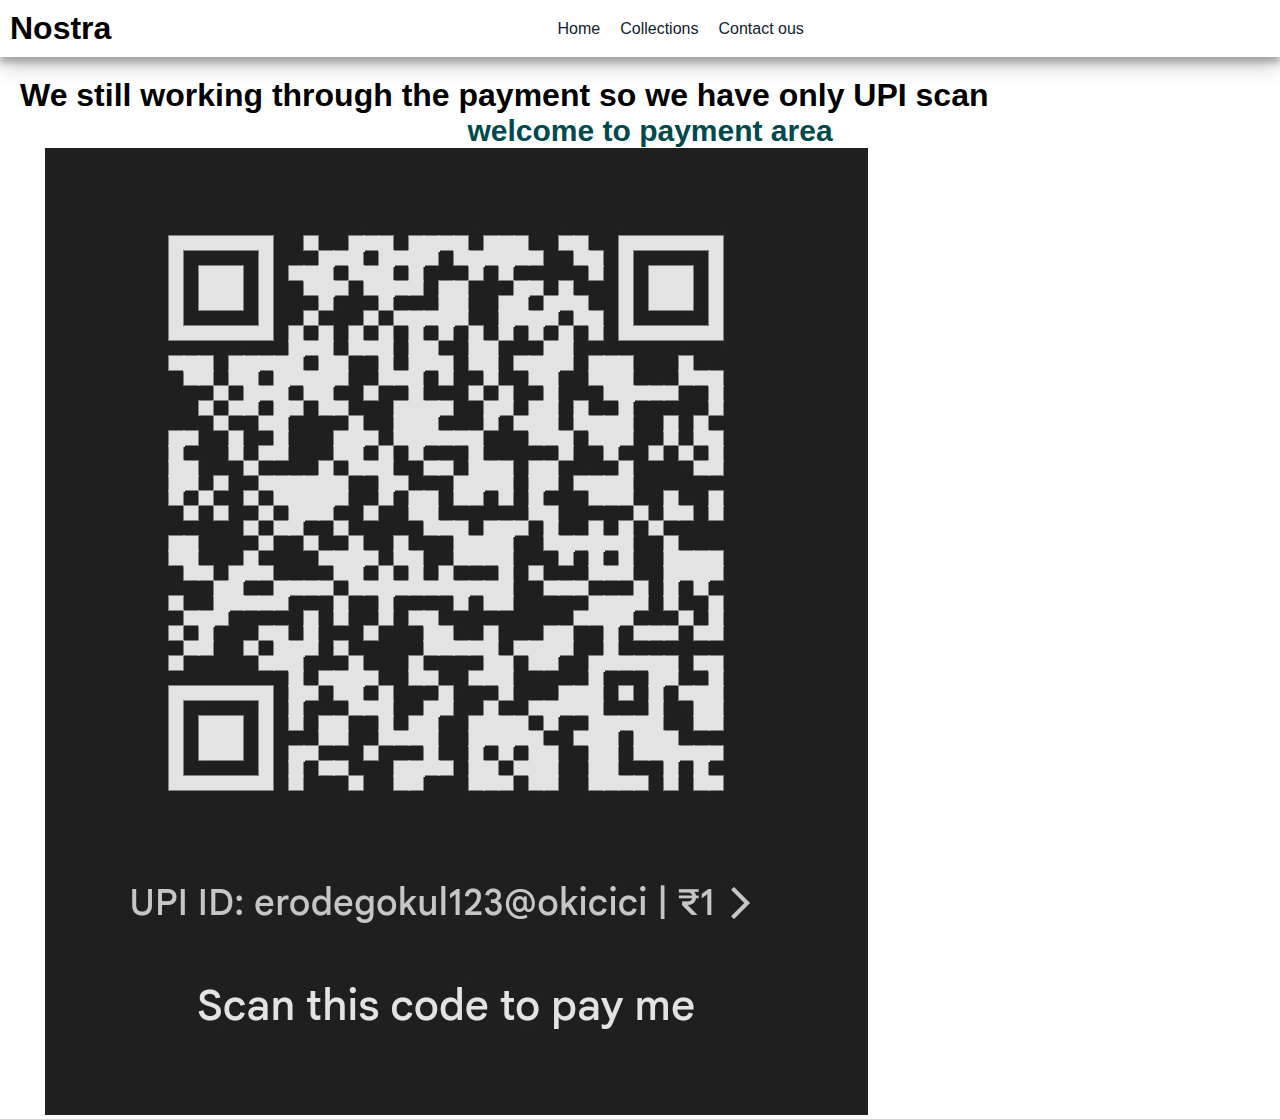
<file: payment.html>
<!DOCTYPE html>
<html lang="en">
<head>
    <meta charset="UTF-8">
    <meta name="viewport" content="width=device-width, initial-scale=1.0">
    <title>payment</title>
    <link rel="stylesheet" href="./style.css">
</head>
<body>

    <nav class="navbar">
        <h1>Nostra</h1>
        <div class="navbar-links">
        <p class="navbar-link"><a href="">Home</a></p>
        <p class="navbar-link"><a href="./search.html">Collections</a></p>
        <p class="navbar-link"><a href="">Contact ous</p>
        </div>
    
        <div class="navbar-menu-toggle" onclick="showNavbar()">
            <i class="fa-solid fa-bars"></i>
            </div>
        </nav>
        <!--Side Navbar-->
    <div class="side-navbar">
        <p style="text-align: right;">
        <i class="fa-solid fa-xmark"></i>
        </p>
        <div class="side-navbar-links">
        <p class="side-navbar-link"><a href="">Home</a></p>
        <p class="side-navbar-link"><a href="">Collections</a></p>
        <p class="side-navbar-link"> <a href="">Contact</a></p>
        </div>
        </div>



        <div class="payment-d">


        <h1> We still working through the payment so we have only <spam><b>UPI</b></spam> scan</h1>
<h3 class="newone">welcome to payment area</h3>
<div class="payment">
    <img src="./WhatsApp Image 2024-04-08 at 12.21.49 PM (2).jpeg " alt=""  >
</div>
    </div>
 
 
    
</body>
</html>
</file>
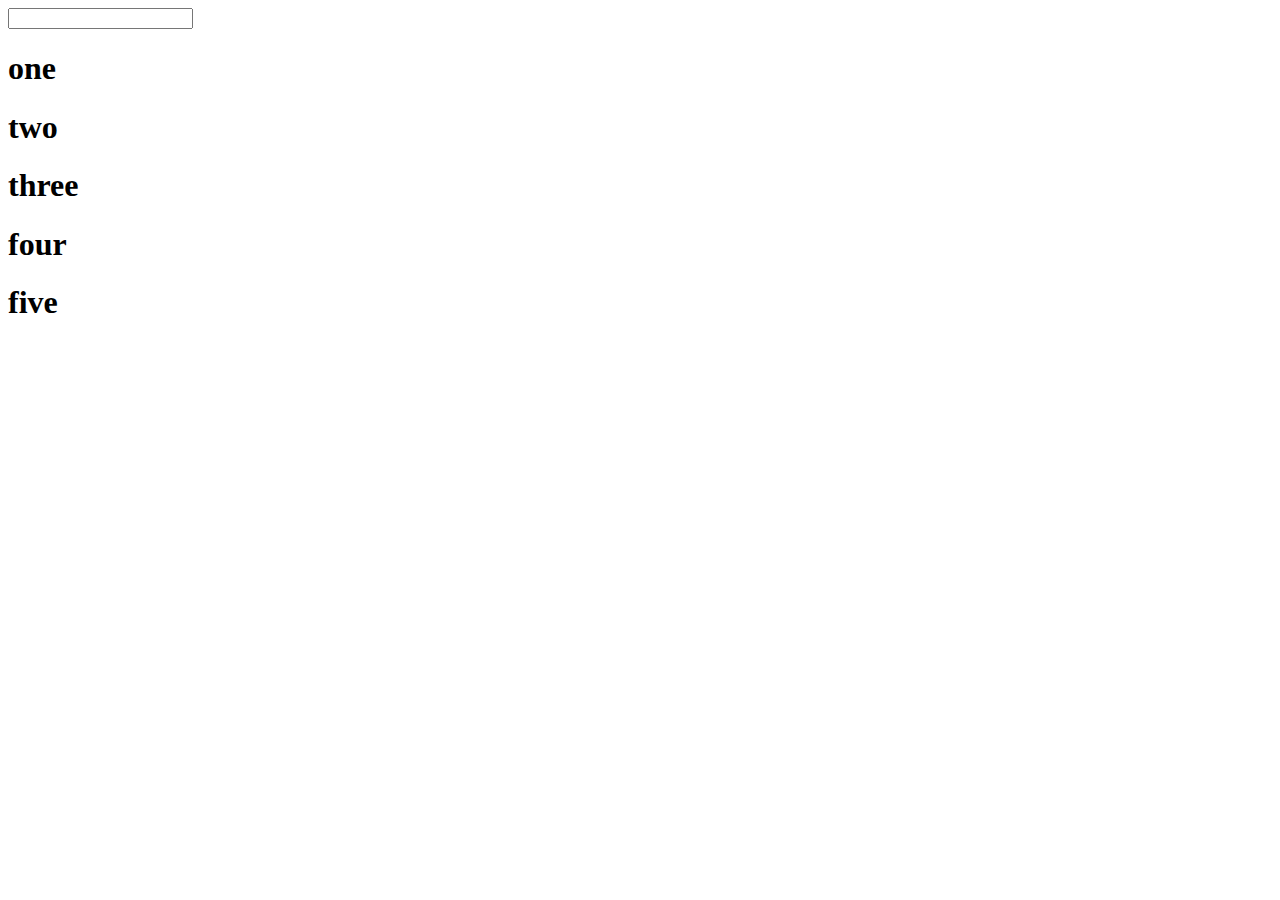
<file: search.html>
<!DOCTYPE html>
<html lang="en">
<head>
    <meta charset="UTF-8">
    <meta name="viewport" content="width=device-width, initial-scale=1.0">
    <title>search</title>
</head>
<body>
    <input type="text" oninput="check(event)">

    <div>
        <h1>one</h1>
        <h1>two</h1>
        <h1>three</h1>
        <h1>four</h1>
        <h1>five</h1>
    </div>

    <script>
        var container = document.querySelector("div");
        var elements = container.querySelectorAll("h1");
        console.log(elements);

        function check(event) {
            var enteredText = event.target.value.toUpperCase();
            
            for (var i = 0; i < elements.length; i++) {
                if (elements[i].textContent.toUpperCase().indexOf(enteredText) < 0) {
                    elements[i].style.display = "none";
                } else {
                    elements[i].style.display = "block";
                }
            }
        }
    </script>
</body>
</html>
</file>
<file: style.css>
*{
    padding: 0;
    margin: 0;
    }
    body{
    font-family: 'Poppins', sans-serif;
    }
    .navbar{
    display: flex;
    justify-content: space-between;
    align-items: center;
    padding: 10px;
    box-shadow: rgba(0, 0, 0, 0.19) 0px 10px 20px, rgba(0, 0, 0, 0.23) 0px 6px 6px;
    }
    .navbar-links{
    display: flex;
    column-gap: 20px;
    }
    .navbar-links a{
        text-decoration: none;
        color: #10232C;
    }
    .navbar-links a:hover{
        text-decoration: underline;
        color: #1D232C;
    }
    .navbar-menu-toggle{
        display: none;
        }

/*Side Navbar*/
.side-navbar{
    background-color: #10232C;
    width: 50%;
    height: 100%;
    position: fixed;
    top: 0;
    left: 0;
    padding: 20px;
    color: white;
    display: none;
    }
.side-navbar-link{
        margin-bottom: 30px;
        }
.side-navbar-links a{
        text-decoration: none;
        color: white;
        }
.side-navbar-links a:hover{
        text-decoration: underline
        }
/* header */
.header{
    display:flex;
    justify-content: center;
    gap: 50px;
    padding: 50px;

}
.header-button{
    padding-left:20px;
    padding-right: 20px;
    padding-top: 10px;
    padding-bottom: 10px;
    margin-top:10px;
    background-color: #10232C;
    color: white;
    cursor: pointer;

}
.service{
    padding: 20px;
}
.service-container-1{
    display:flex;
 justify-content: space-between;
 align-items: center;
}
.service-container-2{
    display: flex;
    justify-content: space-between;
    align-items: center;
    gap: 10px;


}
.service-container-2 div{
    background-color: #f2f4f7;
    border-radius: 5px;
    padding: 10px;
}
.new-arrival{
    display: flex;
    justify-content: space-between;
    flex-wrap:wrap ;
    padding-left: 35px;

}
.new-arrival-container{
    position: absolute;
    flex-basis: 20%;

}
.new-arrival button{
    padding-left: 10%;
    padding-right: 10%;
    padding-top: 5%;
    padding-bottom: 5%;
    margin-top: 10px;
    color:#1d232c;
    position: relative;
    top: -32% ;
    left: 18%;
    border-radius: 10px;
    border: none;
    


}
.new {
    display: flex;
    flex-direction: column;
    align-items: center;
}
.new input {
    padding: 11px;
    width: 80vw;
    margin-bottom: 10px;
    border:solid black 3px;
    margin-top: 20px;
     
}
.new button{
    margin-top: 10px;
    color: #F2F4F7;
    background-color: #10232C;
    border-radius: 10px;
    padding: 10px;
}
.footer{
    margin-top: 20px;
    padding: 40px;
    background-color: #10232C;
    color: #F2F4F7;
}

.product-section{
    margin-top: 20px;
}
.product{
    flex-wrap: wrap;
}
.product-search{
    width: 80%;
    border: solid ;
    border-color: black 2px;
    border-radius: 20px;
    display: flex;
    justify-content: space-between;
    align-items: center;
    padding: 10px;
    margin: auto;

}
.product-search input{
    border: none;
width: 100%;
    background-color: transparent;

}
.product-search input:focus{
    outline:none;
}
.prouducts-box img{
    padding: 20px;
    
    display: flex;
    justify-content:space-between;
    flex-direction: row;
    padding-left: 35px;
}
.payment{
    height: 100px;
    width: 50px;
    align-items: center;
    padding-left: 25px;
    
}
.payment-d{
    margin-top: 20px;
    margin-left: 20px;

}
.newone{
    text-align: center;
    font-size: large;
    font-family: Arial, Helvetica, sans-serif;
    font-size: 30px;
    color: rgb(0, 74, 77);
}
        /* Media Query*/
@media screen and (max-width:700px) {
        .navbar-menu-toggle{
            display: block;
        }
        
        .navbar-links{
        display: none;
        }
        .header-image{
            display: none;
        }
        .service-container-1{
            display: none;
        }
        .service-container-2{
            flex-direction: column;

        }
    }
</file>
